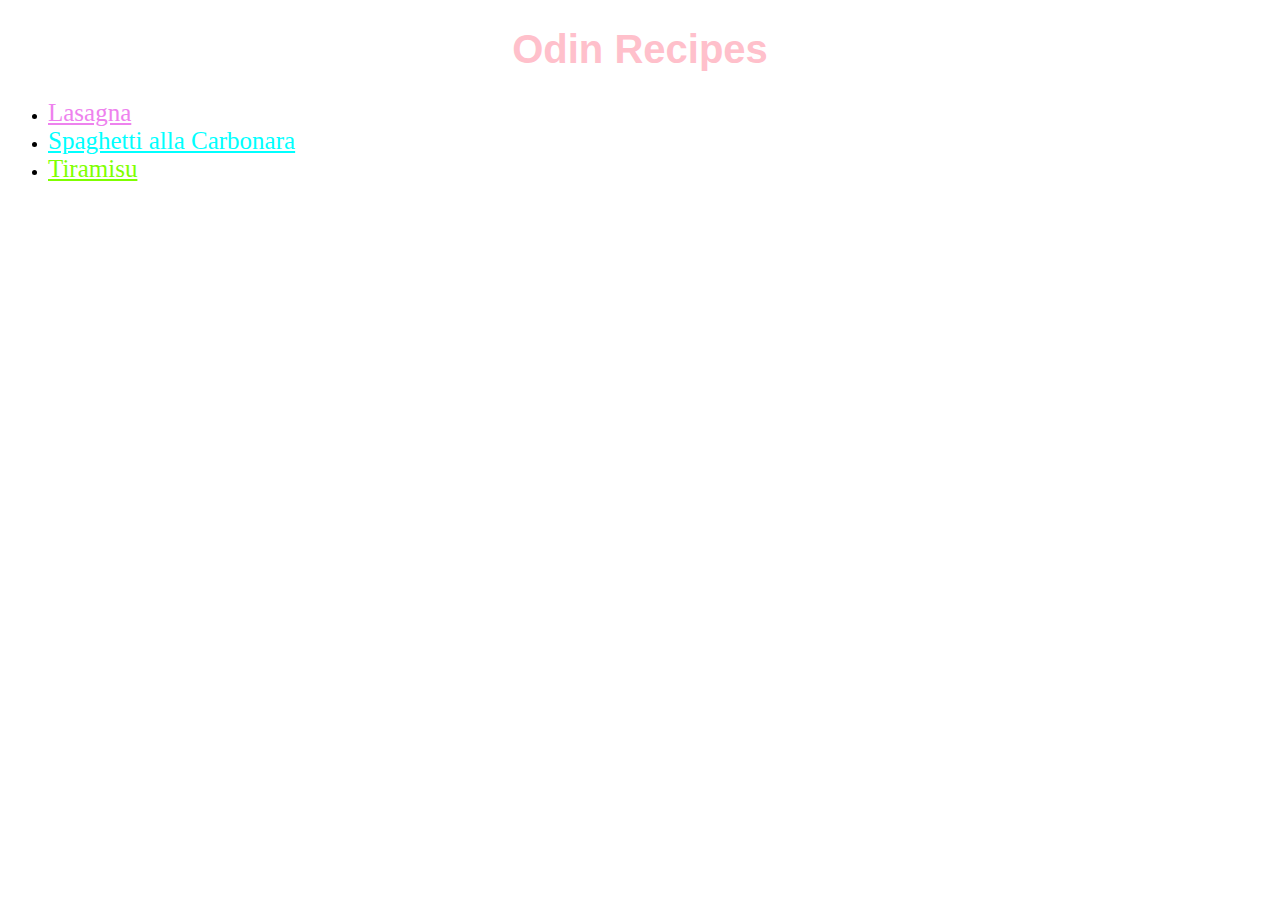
<file: index.html>
<!DOCTYPE html>
<html>
    <head>
        <meta charset="utf-8">
        <title>My first project</title>
        <link rel="stylesheet" href="style.css"/>
    </head>
    <body>
        <h1 class="title">Odin Recipes</h1>
        <ul>
        <li ><a class="Lasagna" href="recipes/lasagna.html">Lasagna</a></li>
        <li><a class="spaghetti" href="recipes/spaghetti alla carbonara.html">Spaghetti alla Carbonara</a></li>
        <li><a class="tiramisu" href="recipes/tiramisu.html">Tiramisu</a></li>
        </ul>
    </body>
</html>
</file>
<file: style.css>
html {
    box-sizing: border-box;
  }
  *,
  *::before,
  *::after {
    box-sizing: inherit;
  }
.title {
    text-align: center;
    font-size: 40px;
    font-family: Arial;
    color: pink;
}
.Lasagna {
    font-size: 25px;
    color:violet;
}
.spaghetti {
    font-size: 25px;
    color: aqua;
}
.tiramisu {
    font-size: 25px;
    color:chartreuse;
}
.title_lasagna {
    text-align: center;
    font-family: Arial;
    font-size: 40px;
    color:lightcoral;
}
img.lasagna_image {
    display: block;
    height: auto;
    width: 400px;
    margin-left: auto;
    margin-right: auto;
}
.semititlu {
    color: lightcoral;
    font-size: 25px;
}
.tm {
    color:aquamarine;
    padding-left: 20px;
    padding-right: 500px;
    margin: auto;
}
* {
    borsder: solid blue;
}
</file>
